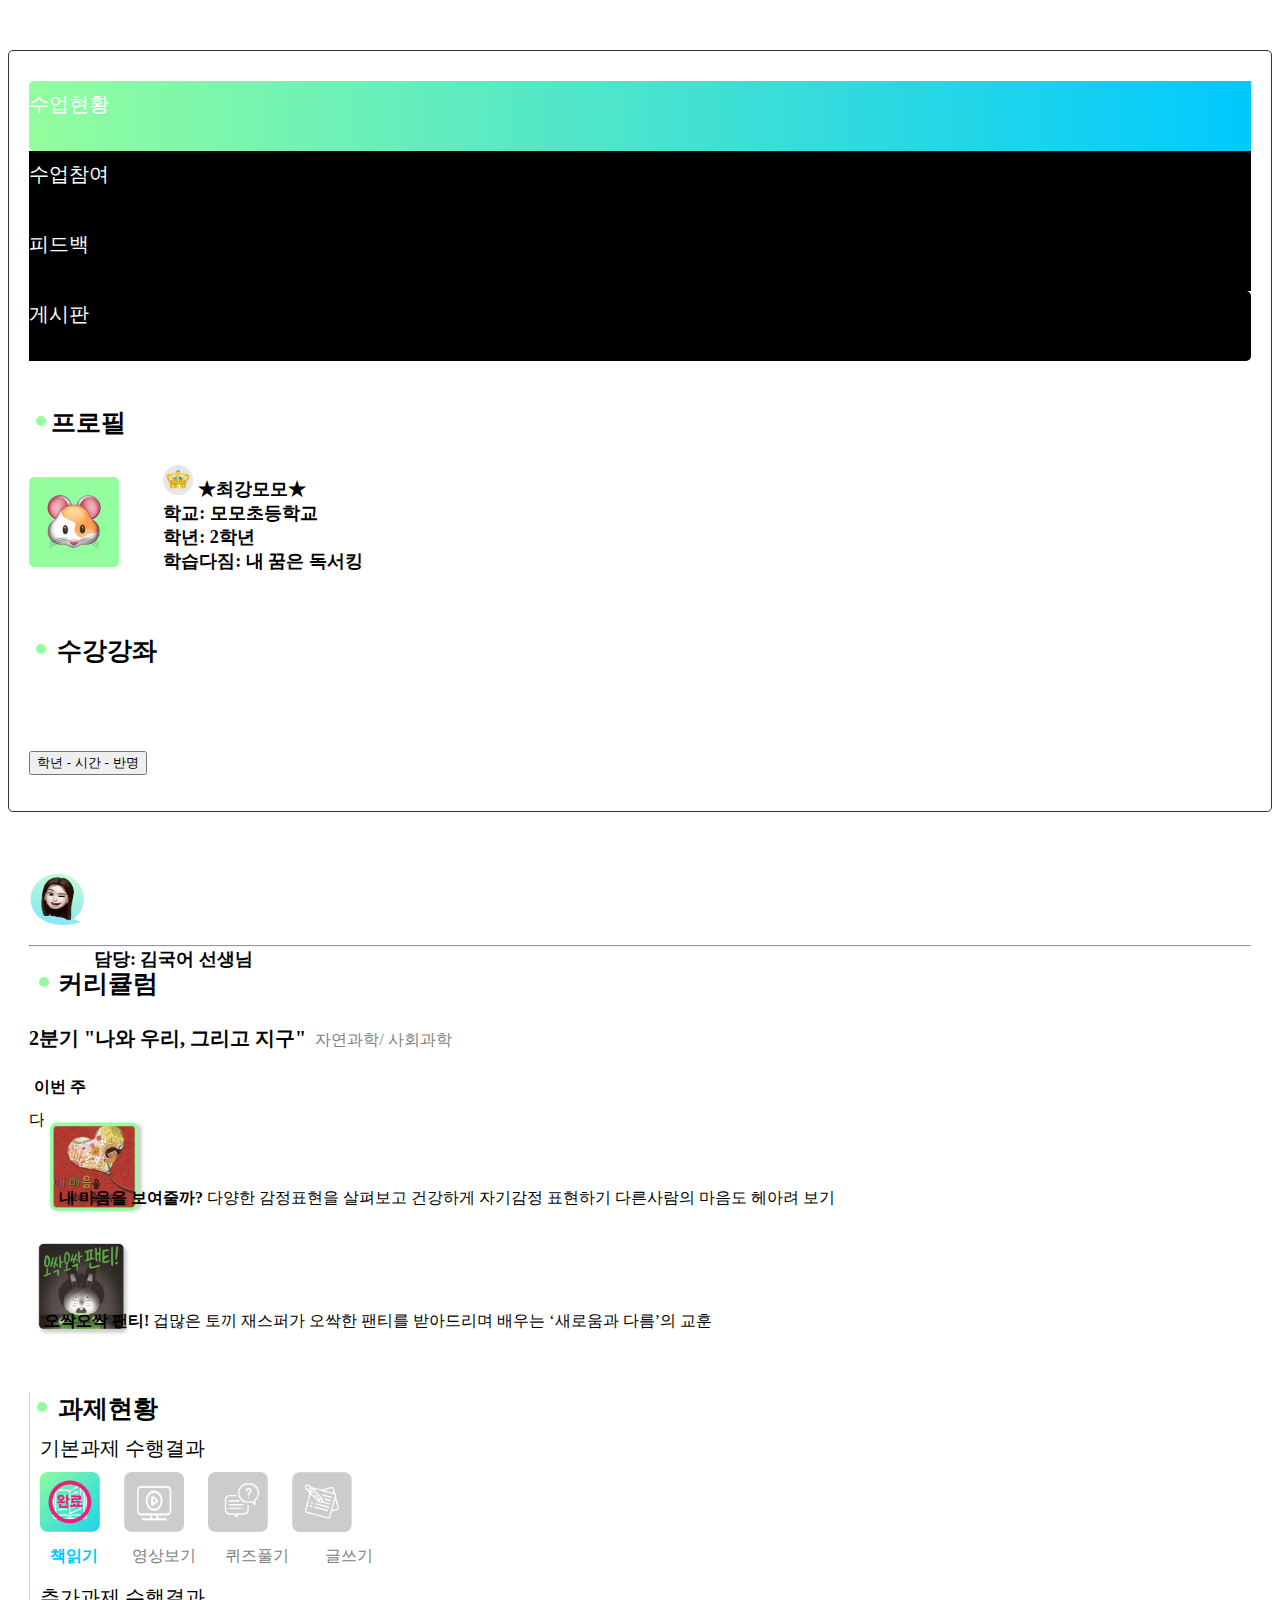
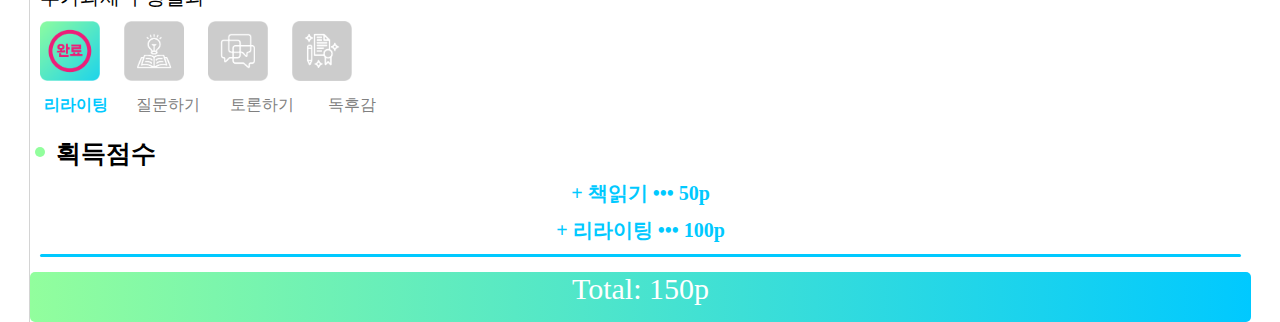
<file: index.html>
<!DOCTYPE html>
<html lang="ko">
    <meta charset="UTF-8">
    <meta http-equiv="X-UA-Compatible" content="IE=edge">
    <meta name="viewport" content="width=device-width, initial-scale=1.0">
    <link href="style.css" rel="stylesheet">
    <title>모모온라인</title>
    <link href="https://cdn.jsdelivr.net/npm/bootstrap@5.2.3/dist/css/bootstrap.min.css" rel="stylesheet" integrity="sha384-rbsA2VBKQhggwzxH7pPCaAqO46MgnOM80zW1RWuH61DGLwZJEdK2Kadq2F9CUG65" crossorigin="anonymous">
</head>
<body>
    <script src="https://cdn.jsdelivr.net/npm/bootstrap@5.2.3/dist/js/bootstrap.bundle.min.js" integrity="sha384-kenU1KFdBIe4zVF0s0G1M5b4hcpxyD9F7jL+jjXkk+Q2h455rYXK/7HAuoJl+0I4" crossorigin="anonymous"></script>
    
    
    <div class="container">
        <div class="row text-center" style="padding: 0 20px;">
            <div class="col-3" style="border-radius: 5px 0 0 5px;" ><a href="#">수업현황</a></div>
            <div class="col-3"><a href="index2.html">수업참여</a></div>
            <div class="col-3"><a href="index3.html">피드백</a></div>
            <div class="col-3" style="border-radius:0 5px 5px 0 ;" ><a href="index4.html">게시판</a></div>
            </div>

        <div class="row" style="padding: 0 20px;" >
            <div class="col-sm-8">
                <div class="row">
                    <div class="col">
                        <div class="title_profile"> <div style="display:inline-block; background-color: #92FE9D; height:10px; width:10px; border-radius: 50%; margin: 0 5px 5px 0;"></div>프로필</div>
                        
                        <div style="display:inline-block;"><img src="./img/profile.png" style="height:90px;"></div>
                            <ul class="profileText">
                                <li> <img src="./img/rank.png" style="height:30px; width:30px;"> ★최강모모★</li>
                                <li>학교: 모모초등학교 </li> 
                                <li>학년: 2학년</li> 
                                <li>학습다짐: 내 꿈은 독서킹</li> 
                            </ul>
                    </div>

                    <div class="col"> 
                        <div class="title_course"> <div style="display:inline-block; background-color: #92FE9D; height:10px; width:10px; border-radius: 50%; margin: 0 5px 5px 0;"></div> 수강강좌</div>

                        <div class="dropdown">
                            <button class="btn dropdown-toggle" type="button" data-bs-toggle="dropdown" aria-expanded="false">
                                학년 - 시간 - 반명
                            </button>
                            <ul class="dropdown-menu">
                            <li><a class="dropdown-item text-dark" href="#">초3 - 화 - 프리미엄</a></li>
                            <li><a class="dropdown-item text-dark" href="#">초3 - 목 - 프리미엄</a></li>
                            <li><a class="dropdown-item text-dark" href="#">초4 - 토 - 그룹수업</a></li>
                            </ul>
                        </div>

                        <div style="height:55px; margin:80px 0 0 0;">
                            <img src="./img/teacher.png" style="height: 55px; width:55px; margin-bottom:40px;"> 
                            <p style="margin: 15px 0 0 6px; font-size: 18px; font-weight:600; text-align:bottom;">담당: 김국어 선생님</p>
                        </div>

                    </div>
                </div>

                <div class="row" style="margin:20px 0 0 0;" > <hr> </div>

                <div class="row" style="margin:20px 0 20px 0;">
                    <div class="col-2" style="padding: 0 0 0 10px;"><div class="title_curri"> <div style="display:inline-block; background-color: #92FE9D; height:10px; width:10px; border-radius: 50%; margin: 0 3px 5px 0;"></div> 커리큘럼</div></div>
                    <div class="col-10"> <p style="font-size:20px; font-weight:600; margin: 5px 0;"> 2분기 "나와 우리, 그리고 지구"</p> <p style="margin: 20px 5px 0; color:#808080;">자연과학/ 사회과학</p></div>
                </div>

                <div class="row curribook">
                    <div class="row" style="height:25px;">
                        <div class="col-6"> <p style="padding: 0 0 0 5px; font-weight:600; margin: 0 0 12px 0;">이번 주</p> </div>
                        <div class="col-6" style=""> <p style="padding: 0 0 0 0px;">다음 주</p> </div>
                        </div>

                    <div class="col-6" style="padding: 0 0 0 15px;">
                        <div class="row"> 
                            <div class="col-3" style="background: none;">
                                <img src="./img/bookcover01.png">
                            </div>   
                                                    
                            <div class="col-9" style="padding:10px 15px;">
                                <p style="margin: 6px 0 6px 0; font-weight:700;">내 마음을 보여줄까?</p>
                                <p>다양한 감정표현을 살펴보고 건강하게 자기감정 표현하기 다른사람의 마음도 헤아려 보기</p>
                            </div>   
                        </div>
                        
                    </div>

                    <div class="col-6" >
                        <div class="row" style="padding:0 15px 0 0;"> 
                            <div class="col-3" style="background: none;">
                                <img src="./img/bookcover02.png">
                            </div>   
                                                    
                            <div class="col-9" style="padding:10px 15px;">
                                <p style="margin: 6px 0 5px 0; font-weight:700; ">오싹오싹 팬티!</p>
                                <p>겁많은 토끼 재스퍼가 오싹한 팬티를 받아드리며 배우는 ‘새로움과 다름’의 교훈</p>
                            </div>   
                        </div>
                    </div>

                    
                </div>
            </div>


            <div class="col-sm-4">
                <div class="title_work"> <div style="display:inline-block; background-color: #92FE9D; height:10px; width:10px; border-radius: 50%; margin: 0 5px 5px 0;"></div> 과제현황</div>

                <div style="display:block; margin-left:10px; font-size:20px;">기본과제 수행결과</div>

                <div class="align-items-start container_weekwork">
                <img class="weekwork" src="./img/work01.png"> 
                <img class="weekwork" src="./img/work02.png">
                <img class="weekwork" src="./img/work03.png">
                <img class="weekwork" src="./img/work04.png">
                </div>

                <div class="weekworkTitle" style="color:#808080">
                    <p style="color:#00C9FF; font-weight:700">책읽기</p>
                    <p>영상보기</p>
                    <p>퀴즈풀기</p>
                    <p>글쓰기</p>
                </div>

                <p style="display:block; margin-left:10px; font-size:20px;">추가과제 수행결과</p>

                <div class="align-items-start container_weekwork" >
                    <img class="weekwork" src="./img/addwork01.png">
                    <img class="weekwork" src="./img/addwork02.png">
                    <img class="weekwork" src="./img/addwork03.png">
                    <img class="weekwork" src="./img/addwork04.png">
                </div>

                    <div class="weekworkTitle02" style="color:#808080">
                        <p style="color:#00C9FF; font-weight:700;">리라이팅</p>
                        <p>질문하기</p>
                        <p>토론하기</p>
                        <p>독후감</p>
                    </div>

                    <div class="title_work" style="margin:5px 0 7px 5px"> <div style="display:inline-block; background-color: #92FE9D; height:10px; width:10px; border-radius: 50%; margin: 0 5px 5px 0;"></div> 획득점수</div>

                    <div style="margin:10px auto; text-align:center;" >
                        <div style="margin:10px auto; font-size: 20px; font-weight: 600; color:#00C9FF">+ 책읽기 ••• 50p</div>
                        <div style="margin:10px auto; font-size: 20px; font-weight: 600; color:#00C9FF ">+ 리라이팅 ••• 100p</div>
                    </div>

                    <div style= "margin:10px; background:#00C9FF; height:3px; border-radius: 5px;"></div>

                        <div style="margin:15px 0; background:linear-gradient( to right, #92FE9D, #00C9FF); height:50px; text-align:center; border-radius:5px;">
                            <p style="color:white; font-size: 30px;">Total: 150p</p>
                        </div>

                  
                

            </div>
        </div>

    </div>
    
</body>
</html>
</file>
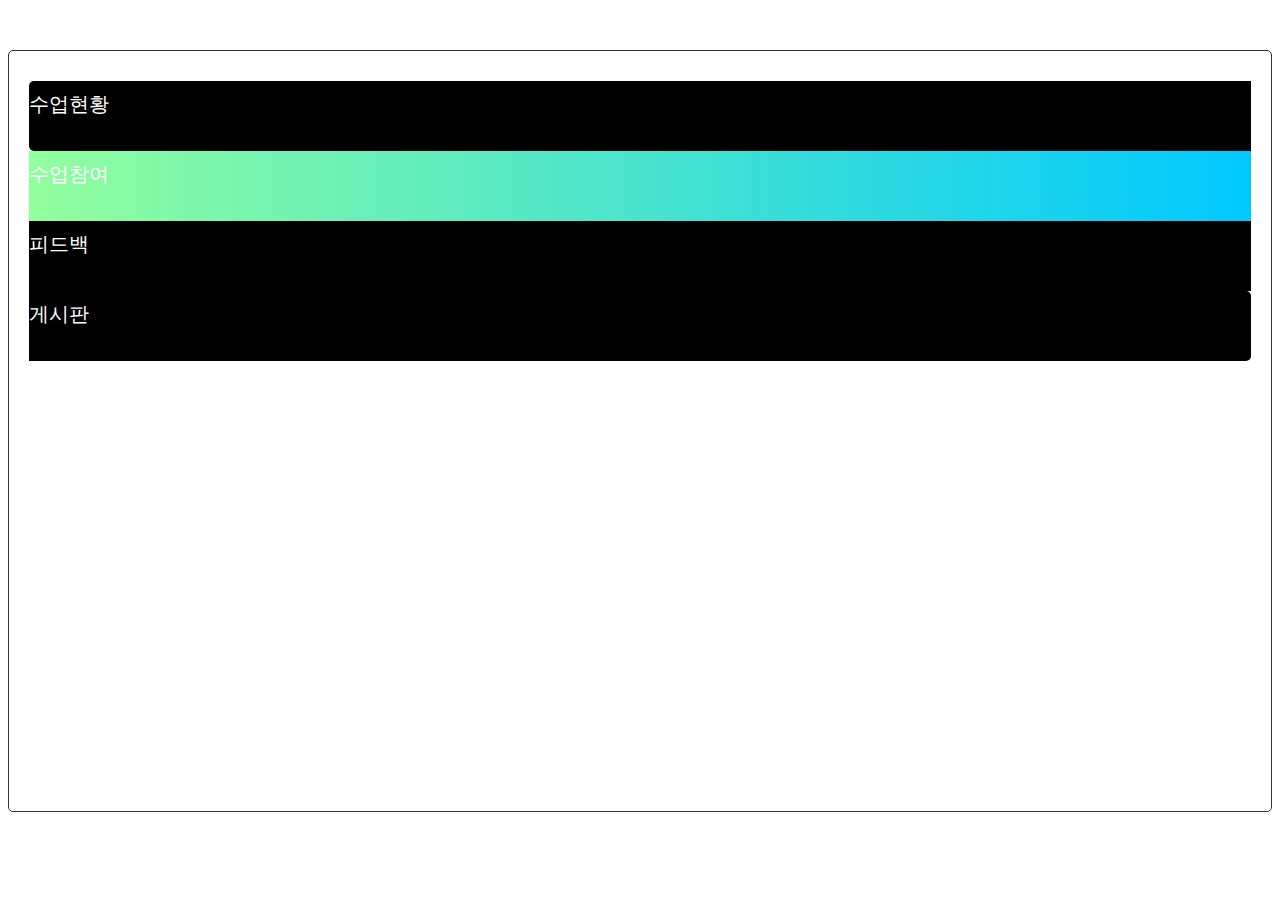
<file: index2.html>
<!DOCTYPE html>
<html lang="ko">
    <meta charset="UTF-8">
    <meta http-equiv="X-UA-Compatible" content="IE=edge">
    <meta name="viewport" content="width=device-width, initial-scale=1.0">
    <link href="style2.css" rel="stylesheet">
    <title>모모온라인</title>
    <link href="https://cdn.jsdelivr.net/npm/bootstrap@5.2.3/dist/css/bootstrap.min.css" rel="stylesheet" integrity="sha384-rbsA2VBKQhggwzxH7pPCaAqO46MgnOM80zW1RWuH61DGLwZJEdK2Kadq2F9CUG65" crossorigin="anonymous">
</head>
<body>
    <script src="https://cdn.jsdelivr.net/npm/bootstrap@5.2.3/dist/js/bootstrap.bundle.min.js" integrity="sha384-kenU1KFdBIe4zVF0s0G1M5b4hcpxyD9F7jL+jjXkk+Q2h455rYXK/7HAuoJl+0I4" crossorigin="anonymous"></script>
    
    
    <div class="container">
        <div class="row text-center" style="padding: 0 20px;">
            <div class="col-3" style="border-radius: 5px 0 0 5px;" ><a href="index.html">수업현황</a></div>
            <div class="col-3"><a href="#">수업참여</a></div>
            <div class="col-3"><a href="index3.html">피드백</a></div>
            <div class="col-3" style="border-radius:0 5px 5px 0 ;" ><a href="index4">게시판</a></div>
            </div>

        <div class="row" style="padding: 0 20px;" >
            <div class="col-sm-4">   
            </div>

            <div class="col-sm-4">
            </div>

            <div class="col-sm-4">
            </div>

        </div>

    </div>
    
</body>
</html>
</file>
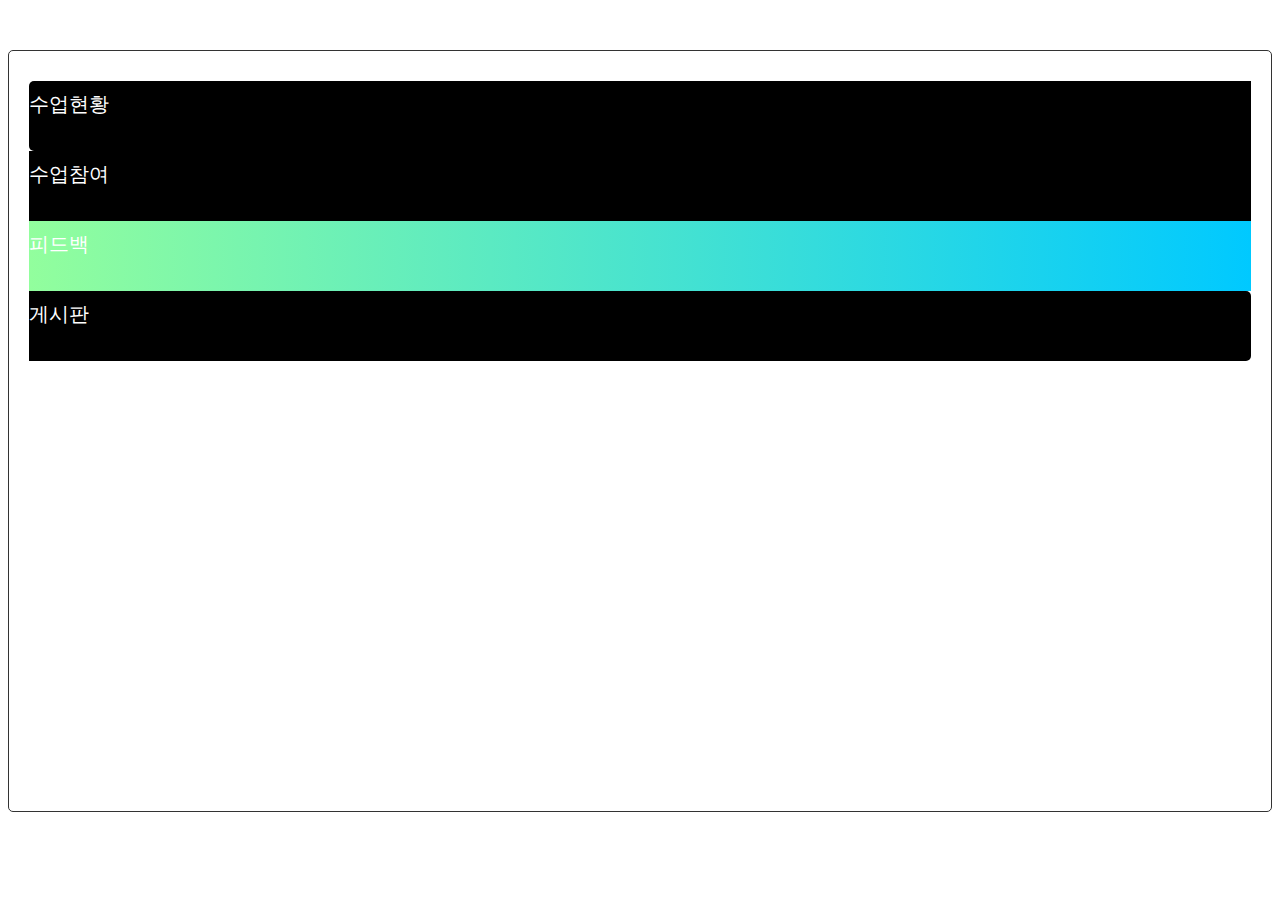
<file: index3.html>
<!DOCTYPE html>
<html lang="ko">
    <meta charset="UTF-8">
    <meta http-equiv="X-UA-Compatible" content="IE=edge">
    <meta name="viewport" content="width=device-width, initial-scale=1.0">
    <link href="style3.css" rel="stylesheet">
    <title>모모온라인</title>
    <link href="https://cdn.jsdelivr.net/npm/bootstrap@5.2.3/dist/css/bootstrap.min.css" rel="stylesheet" integrity="sha384-rbsA2VBKQhggwzxH7pPCaAqO46MgnOM80zW1RWuH61DGLwZJEdK2Kadq2F9CUG65" crossorigin="anonymous">
</head>
<body>
    <script src="https://cdn.jsdelivr.net/npm/bootstrap@5.2.3/dist/js/bootstrap.bundle.min.js" integrity="sha384-kenU1KFdBIe4zVF0s0G1M5b4hcpxyD9F7jL+jjXkk+Q2h455rYXK/7HAuoJl+0I4" crossorigin="anonymous"></script>
    
    
    <div class="container">
        <div class="row text-center" style="padding: 0 20px;">
            <div class="col-3" style="border-radius: 5px 0 0 5px;" ><a href="index.html">수업현황</a></div>
            <div class="col-3"><a href="index2.html">수업참여</a></div>
            <div class="col-3"><a href="#">피드백</a></div>
            <div class="col-3" style="border-radius:0 5px 5px 0 ;" ><a href="index4.html">게시판</a></div>
            </div>

        <div class="row" style="padding: 0 20px;" >
            <div class="col-sm-4">   
            </div>

            <div class="col-sm-4">
            </div>

            <div class="col-sm-4">
            </div>

        </div>

    </div>
    
</body>
</html>
</file>
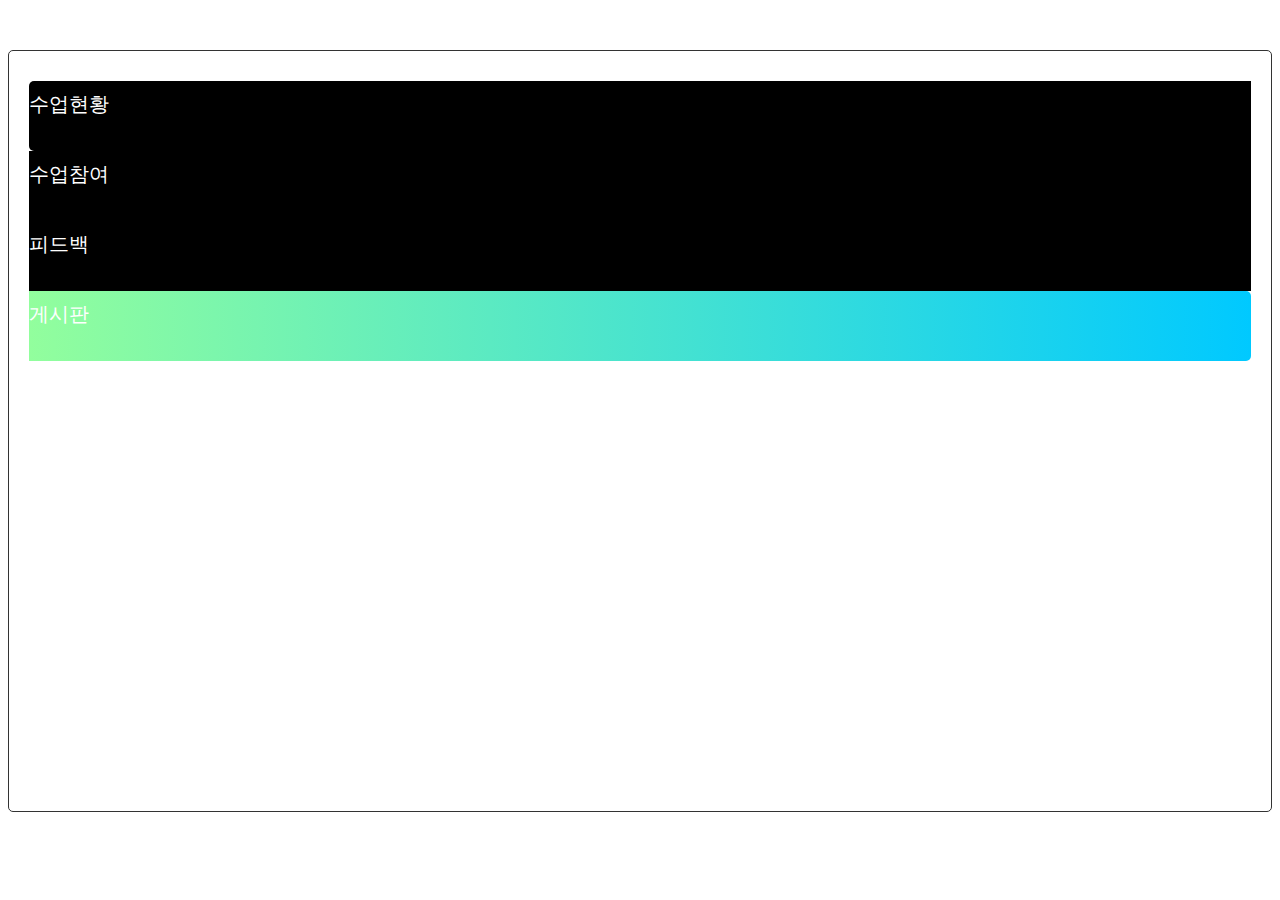
<file: index4.html>
<!DOCTYPE html>
<html lang="ko">
    <meta charset="UTF-8">
    <meta http-equiv="X-UA-Compatible" content="IE=edge">
    <meta name="viewport" content="width=device-width, initial-scale=1.0">
    <link href="style4.css" rel="stylesheet">
    <title>모모온라인</title>
    <link href="https://cdn.jsdelivr.net/npm/bootstrap@5.2.3/dist/css/bootstrap.min.css" rel="stylesheet" integrity="sha384-rbsA2VBKQhggwzxH7pPCaAqO46MgnOM80zW1RWuH61DGLwZJEdK2Kadq2F9CUG65" crossorigin="anonymous">
</head>
<body>
    <script src="https://cdn.jsdelivr.net/npm/bootstrap@5.2.3/dist/js/bootstrap.bundle.min.js" integrity="sha384-kenU1KFdBIe4zVF0s0G1M5b4hcpxyD9F7jL+jjXkk+Q2h455rYXK/7HAuoJl+0I4" crossorigin="anonymous"></script>
    
    
    <div class="container">
        <div class="row text-center" style="padding: 0 20px;">
            <div class="col-3" style="border-radius: 5px 0 0 5px;" ><a href="index.html">수업현황</a></div>
            <div class="col-3"><a href="index2.html">수업참여</a></div>
            <div class="col-3"><a href="index3.html">피드백</a></div>
            <div class="col-3" style="border-radius:0 5px 5px 0 ;" ><a href="#">게시판</a></div>
            </div>

        <div class="row" style="padding: 0 20px;" >
            <div class="col-sm-4">   
            </div>

            <div class="col-sm-4">
            </div>

            <div class="col-sm-4">
            </div>

        </div>

    </div>
    
</body>
</html>
</file>
<file: style.css>
@charset "UTF-8";
@font-face {
    font-family: 'NanumSquareNeo-Variable';
    src: url('https://cdn.jsdelivr.net/gh/projectnoonnu/noonfonts_11-01@1.0/NanumSquareNeo-Variable.woff2') format('woff2');
    font-weight: normal;
    font-style: normal;
}

p {display:inline-block; margin:0;}
.container { padding:30px 0px; height:700px; ; border:.5px solid #333333;  border-radius: 5px; margin:50px 0;}
.container .row .col-3 {height: 50px; background: black; padding: 10px 0;}
.container a {text-decoration:none; color:white; font-weight:500; font-size: 20px; }
.container a:hover { color:white;}
.container .row .col-3:nth-child(1) {background:linear-gradient( to right, #92FE9D, #00C9FF); }
.container .row .col-3:hover { background:linear-gradient( to right, #92FE9D, #00C9FF); }

.col-sm-8 {}

.title_profile {margin:45px 0 10px 7px; font-size:25px; font-weight:600;}
    .profilPic { position:relative; top:0; display:inline-block; position:relative; top:0; left:0; padding: 10px; height:100px; background:#92FE9D; border-radius: 5px;}
    ul {display:inline-block; list-style:none;}

    .profileText li { font-size: 18px; font-weight:600;}


.title_course {margin:45px 0 10px 7px; font-size:25px; font-weight:600;}




.title_curri {margin:5px 0 10px 0px; font-size:25px; font-weight:600;}

.curribook img {height:110px; width:110px; padding:0 ;}




.title_work {margin:45px 0 10px 7px; font-size:25px; font-weight:600;}


.container_weekwork {margin: 10px auto; }
.weekwork { margin: 0 10px; height:60px; width:60px; }
.weekworkTitle p:first-child {margin: 0 20px;}
.weekworkTitle p:nth-child(2) {margin: 0 10px 10px;}
.weekworkTitle p:nth-child(3) {margin: 0 15px 15px;}
.weekworkTitle p:nth-child(4) {margin: 0 17px 17px;}

.weekworkTitle02 p:first-child {margin: 0 14px;}
.weekworkTitle02 p:nth-child(2) {margin: 0 10px 10px;}
.weekworkTitle02 p:nth-child(3) {margin: 0 16px 16px;}
.weekworkTitle02 p:nth-child(4) {margin: 0 14px 14px;}

.col-sm-4 { border-left: 0.1px solid #d4d4d4;}
</file>
<file: style2.css>
@charset "UTF-8";
@font-face {
    font-family: 'NanumSquareNeo-Variable';
    src: url('https://cdn.jsdelivr.net/gh/projectnoonnu/noonfonts_11-01@1.0/NanumSquareNeo-Variable.woff2') format('woff2');
    font-weight: normal;
    font-style: normal;
}

p {display:inline-block; margin:0;}
.container { padding:30px 0px; height:700px; ; border:.5px solid #333333;  border-radius: 5px; margin:50px 0;}
.container .row .col-3 {height: 50px; background: black; padding: 10px 0;}
.container a {text-decoration:none; color:white; font-weight:500; font-size: 20px; }
.container a:hover { color:white;}
.container .row .col-3:nth-child(2) {background:linear-gradient( to right, #92FE9D, #00C9FF); }
.container .row .col-3:hover { background:linear-gradient( to right, #92FE9D, #00C9FF); }

.col-sm-8 {}

.title_profile {margin:45px 0 10px 7px; font-size:25px; font-weight:600;}
    .profilPic { position:relative; top:0; display:inline-block; position:relative; top:0; left:0; padding: 10px; height:100px; background:#92FE9D; border-radius: 5px;}
    ul {display:inline-block; list-style:none;}

    .profileText li { font-size: 18px; font-weight:600;}


.title_course {margin:45px 0 10px 7px; font-size:25px; font-weight:600;}




.title_curri {margin:5px 0 10px 0px; font-size:25px; font-weight:600;}

.curribook img {height:110px; width:110px; padding:0 ;}




.title_work {margin:45px 0 10px 7px; font-size:25px; font-weight:600;}


.container_weekwork {margin: 10px auto; }
.weekwork { margin: 0 10px; height:60px; width:60px; }
.weekworkTitle p:first-child {margin: 0 20px;}
.weekworkTitle p:nth-child(2) {margin: 0 10px 10px;}
.weekworkTitle p:nth-child(3) {margin: 0 15px 15px;}
.weekworkTitle p:nth-child(4) {margin: 0 17px 17px;}

.weekworkTitle02 p:first-child {margin: 0 14px;}
.weekworkTitle02 p:nth-child(2) {margin: 0 10px 10px;}
.weekworkTitle02 p:nth-child(3) {margin: 0 16px 16px;}
.weekworkTitle02 p:nth-child(4) {margin: 0 14px 14px;}

.col-sm-4 { border-left: 0.1px solid #d4d4d4;}
</file>
<file: style3.css>
@charset "UTF-8";
@font-face {
    font-family: 'NanumSquareNeo-Variable';
    src: url('https://cdn.jsdelivr.net/gh/projectnoonnu/noonfonts_11-01@1.0/NanumSquareNeo-Variable.woff2') format('woff2');
    font-weight: normal;
    font-style: normal;
}

p {display:inline-block; margin:0;}
.container { padding:30px 0px; height:700px; ; border:.5px solid #333333;  border-radius: 5px; margin:50px 0;}
.container .row .col-3 {height: 50px; background: black; padding: 10px 0;}
.container a {text-decoration:none; color:white; font-weight:500; font-size: 20px; }
.container a:hover { color:white;}
.container .row .col-3:nth-child(3) {background:linear-gradient( to right, #92FE9D, #00C9FF); }
.container .row .col-3:hover { background:linear-gradient( to right, #92FE9D, #00C9FF); }

.col-sm-8 {}

.title_profile {margin:45px 0 10px 7px; font-size:25px; font-weight:600;}
    .profilPic { position:relative; top:0; display:inline-block; position:relative; top:0; left:0; padding: 10px; height:100px; background:#92FE9D; border-radius: 5px;}
    ul {display:inline-block; list-style:none;}

    .profileText li { font-size: 18px; font-weight:600;}


.title_course {margin:45px 0 10px 7px; font-size:25px; font-weight:600;}




.title_curri {margin:5px 0 10px 0px; font-size:25px; font-weight:600;}

.curribook img {height:110px; width:110px; padding:0 ;}




.title_work {margin:45px 0 10px 7px; font-size:25px; font-weight:600;}


.container_weekwork {margin: 10px auto; }
.weekwork { margin: 0 10px; height:60px; width:60px; }
.weekworkTitle p:first-child {margin: 0 20px;}
.weekworkTitle p:nth-child(2) {margin: 0 10px 10px;}
.weekworkTitle p:nth-child(3) {margin: 0 15px 15px;}
.weekworkTitle p:nth-child(4) {margin: 0 17px 17px;}

.weekworkTitle02 p:first-child {margin: 0 14px;}
.weekworkTitle02 p:nth-child(2) {margin: 0 10px 10px;}
.weekworkTitle02 p:nth-child(3) {margin: 0 16px 16px;}
.weekworkTitle02 p:nth-child(4) {margin: 0 14px 14px;}

.col-sm-4 { border-left: 0.1px solid #d4d4d4;}
</file>
<file: style4.css>
@charset "UTF-8";
@font-face {
    font-family: 'NanumSquareNeo-Variable';
    src: url('https://cdn.jsdelivr.net/gh/projectnoonnu/noonfonts_11-01@1.0/NanumSquareNeo-Variable.woff2') format('woff2');
    font-weight: normal;
    font-style: normal;
}

p {display:inline-block; margin:0;}
.container { padding:30px 0px; height:700px; ; border:.5px solid #333333;  border-radius: 5px; margin:50px 0;}
.container .row .col-3 {height: 50px; background: black; padding: 10px 0;}
.container a {text-decoration:none; color:white; font-weight:500; font-size: 20px; }
.container a:hover { color:white;}
.container .row .col-3:nth-child(4) {background:linear-gradient( to right, #92FE9D, #00C9FF); }
.container .row .col-3:hover { background:linear-gradient( to right, #92FE9D, #00C9FF); }

.col-sm-8 {}

.title_profile {margin:45px 0 10px 7px; font-size:25px; font-weight:600;}
    .profilPic { position:relative; top:0; display:inline-block; position:relative; top:0; left:0; padding: 10px; height:100px; background:#92FE9D; border-radius: 5px;}
    ul {display:inline-block; list-style:none;}

    .profileText li { font-size: 18px; font-weight:600;}


.title_course {margin:45px 0 10px 7px; font-size:25px; font-weight:600;}




.title_curri {margin:5px 0 10px 0px; font-size:25px; font-weight:600;}

.curribook img {height:110px; width:110px; padding:0 ;}




.title_work {margin:45px 0 10px 7px; font-size:25px; font-weight:600;}


.container_weekwork {margin: 10px auto; }
.weekwork { margin: 0 10px; height:60px; width:60px; }
.weekworkTitle p:first-child {margin: 0 20px;}
.weekworkTitle p:nth-child(2) {margin: 0 10px 10px;}
.weekworkTitle p:nth-child(3) {margin: 0 15px 15px;}
.weekworkTitle p:nth-child(4) {margin: 0 17px 17px;}

.weekworkTitle02 p:first-child {margin: 0 14px;}
.weekworkTitle02 p:nth-child(2) {margin: 0 10px 10px;}
.weekworkTitle02 p:nth-child(3) {margin: 0 16px 16px;}
.weekworkTitle02 p:nth-child(4) {margin: 0 14px 14px;}

.col-sm-4 { border-left: 0.1px solid #d4d4d4;}
</file>
